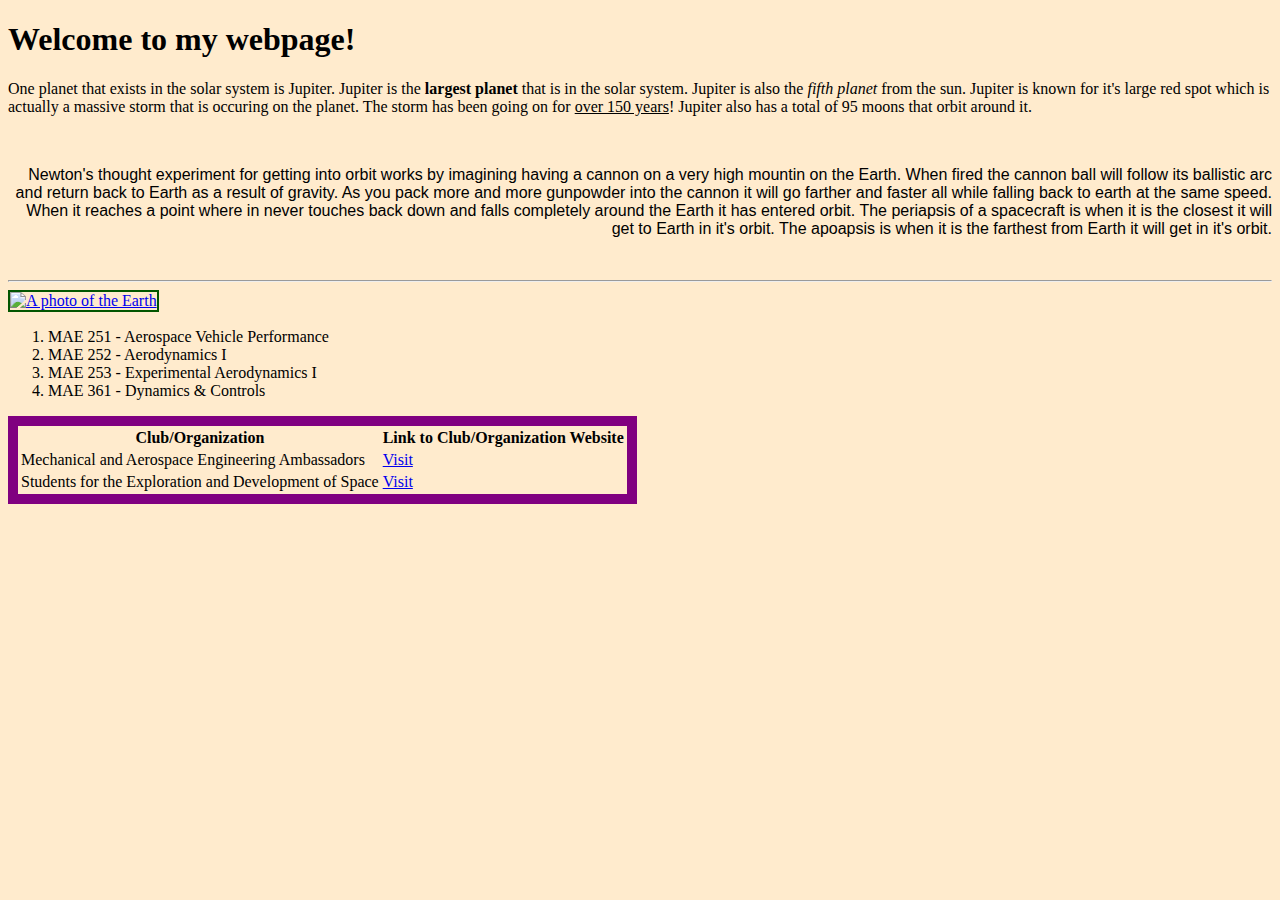
<file: index.html>
<!DOCTYPE html>

    <!--
    -Name: [Zach Hazelwood]
    -UnityID: [zrhazelw]
    -Date: [11/7/2024]
    -Assignment: Guided Lab 4
    -Description: Guided Lab Assignment, about me webpage
    -->
    <html lang="en-US">

    <!-- Here is my answer for question 2-->
   
    <title> Intro to HTML and Styling! </title>

    <header> 
        <h1>Welcome to my webpage!</h1> 
        <link href="style.css" rel="stylesheet" type="text/css" />
    </header>

    <!--Here is my answer to question 3-->
<body>
    <p> One planet that exists in the solar system is Jupiter. Jupiter is the <strong>largest planet</strong> that is in the solar system. Jupiter is also the <i>fifth planet</i> from the sun. Jupiter is known for it's large red spot which is actually a massive storm that is occuring on the planet. The storm has been going on for <u>over 150 years</u>! Jupiter also has a total of 95 moons that orbit around it. </p>

    <br /> 

    
        <p style="font-family: Arial, Helvetica, sans-serif; font-size: 24; font-style: #33b960; text-align: right; "> Newton's thought experiment for getting into orbit works by imagining having a cannon on a very high mountin on the Earth. When fired the cannon ball will follow its ballistic arc and return back to Earth as a result of gravity. As you pack more and more gunpowder into the cannon it will go farther and faster all while falling back to earth at the same speed. When it reaches a point where in never touches back down and falls completely around the Earth it has entered orbit. The periapsis of a spacecraft is when it is the closest it will get to Earth in it's orbit. The apoapsis is when it is the farthest from Earth it will get in it's orbit.  </p>

    <!--Links for information for question 3
    "https://science.nasa.gov/learn/basics-of-space-flight/chapter3-4/"
    "https://science.nasa.gov/jupiter/jupiter-facts/"
    -->

    <br />
    <hr /> 

    <!-- Here is my answer for question 4
    website used - "https://images.nasa.gov" 
    -->

    <a href="mailto:[zrhazelw@ncsu.edu]"> 
    <img scr="earth_image.jpg" alt="A photo of the Earth" id="photo-resize">
    </a>

    <!-- This is my answer for question 5-->
     <ol>
        <li> MAE 251 - Aerospace Vehicle Performance </li>
        <li> MAE 252 - Aerodynamics I </li>
        <li> MAE 253 - Experimental Aerodynamics I </li>
        <li> MAE 361 - Dynamics & Controls </li>
     </ol>

     <!-- This is my answer for question 6-->
      <!-- Source for question 6
      "https://getinvolved.ncsu.edu"
      "https://mae.ncsu.edu/ambassadors/"
      "https://sedstudentorg.wixsite.com/ncsuseds"
        -->
      <table class="table-border">
      <tr><th>Club/Organization</th> <th>Link to Club/Organization Website</th> </tr>
      <tr><td>Mechanical and Aerospace Engineering Ambassadors</td> <td><a href="https://mae.ncsu.edu/ambassadors/" target="blank">Visit </a> </td> </tr>
        <tr> <td>Students for the Exploration and Development of Space</td> <td><a href="https://sedstudentorg.wixsite.com/ncsuseds" target="blank">Visit </a> </td> </tr>
        </table> 

        
        <!-- css file is style.css-->
    </body>
</file>
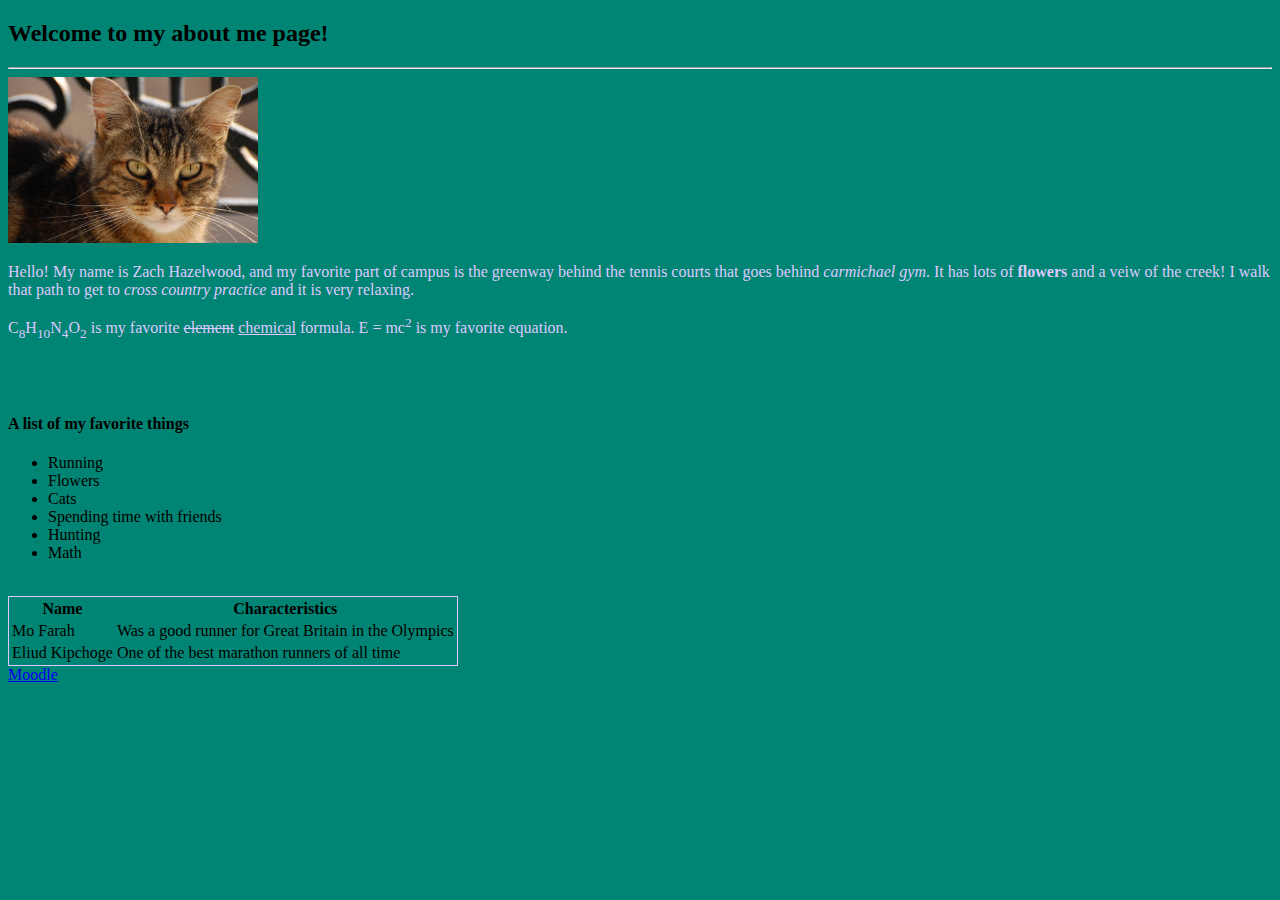
<file: webpagesGL.html>
<!DOCTYPE html>
<!--
    -Name: [Zach Hazelwood]
    -UnityID: [zrhazelw]
    -Date: [11/7/2024]
    -Assignment: Guided Lab 4
    -Description: Guided Lab Assignment, about me webpage
-->
<html lang="en-US">

    <head>
        <meta charset="UTF-8" />
        <title>About Zach Hazelwood</title>
        <link href="webpagesGL.css" rel="stylesheet" type="text/css" />
    </head>
    
    <body style="background-color: #008473;">
        <!--Here is our welcome message -->
        <header>
            <h2>Welcome to my about me page!</h2>
        </header>

        <hr />

        <!--A photo I like, styled by our CSS stylesheet -->
        <img src="cool_cat.jpg" alt="A photo of a cool cat" id="photo-resize">

    <!-- This is a path that I like to take through campus when heading to cross country practice -->
    <p>Hello! My name is Zach Hazelwood, and my favorite part of campus is the greenway behind the tennis courts that goes behind <em>carmichael gym</em>. It has lots of <strong>flowers</strong> and a veiw of the creek! I walk that path to get to <em>cross country practice</em> and it is very relaxing. </p>    

    <!-- This paragraph is demonstrating some more styling tags in HTML-->
    <p>
      C<sub>8</sub>H<sub>10</sub>N<sub>4</sub>O<sub>2</sub> is my favorite <del>element</del> <ins>chemical</ins> formula. E = mc<sup>2</sup> is my favorite equation.
    </p>
        

    <br />
    <br />

    <!-- this is an unordered list-->
    <h4>A list of my favorite things</h4>

    <ul>
        <li>Running</li>
        <li>Flowers</li>
        <li>Cats</li>
        <li>Spending time with friends</li>
        <li>Hunting</li>
        <li>Math</li>
    </ul>

    <br />

    <!-- this is a table styled by our CSS stylesheet-->
    <table class="table-border">
        <tr><th>Name</th> <th>Characteristics</th> </tr>
        <tr><td>Mo Farah</td> <td>Was a good runner for Great Britain in the Olympics</td> </tr>
        <tr><td>Eliud Kipchoge</td> <td>One of the best marathon runners of all time</td> </tr>
    </table>

    <!-- this link will open in a new tab when clicked-->
    <a href="https://wolfware.ncsu.edu" target="blank">Moodle</a>

    </body>
</html>
</file>
<file: style.css>
/*
*Name:[Zach Hazelwood]
 *UnityID: [zrhazelw]
 *Date: [11/07/2024]
 *Assignment: [html project]
 *Description: [Project designing a website page for e115]
 */

 body {
    background-color: blanchedalmond;
 }

 .table-border {
    border: 10px solid #800080 

 }

 #photo-resize {
    border: 2px solid #025500;
    max-width: 200px;
    max-height: 250px;
 }
</file>
<file: webpagesGL.css>
/*
 *Name: [Zach Hazelwood]
 *UnityID: [zrhazelw]
 *Date: [11/07/2024]
 *Assignment: [html lab]
 *Description: [Creating a website page for e115]
 */
 
p {
    font-family: Times;
    font-size: 16px;
    color: #DECAFF;
}

.table-border {
    border: 1px solid #DECAFF;
}

#photo-resize {
    max-width: 250px;
    max-height: 300px;
}
</file>
